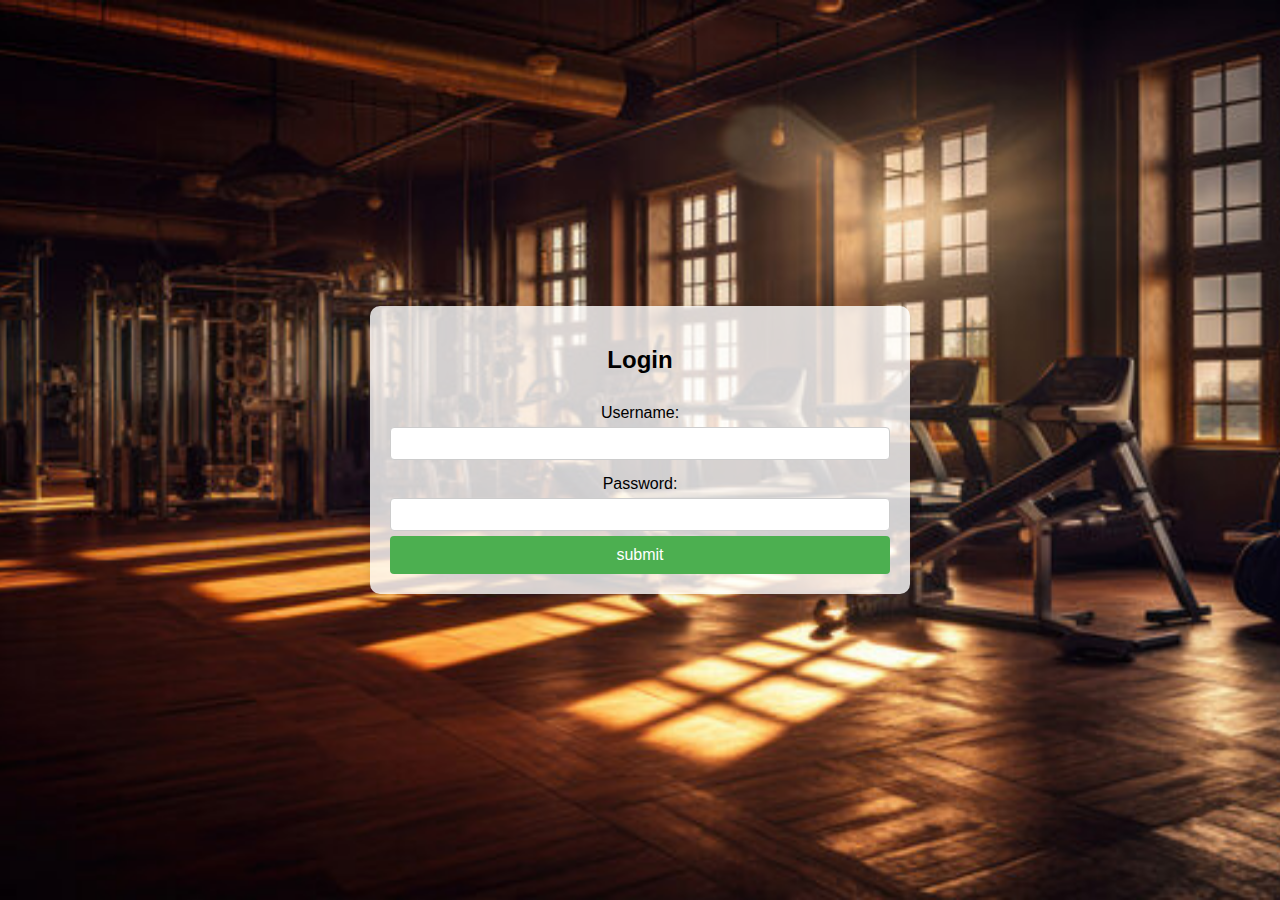
<file: gymWebsite/index.html>
<!DOCTYPE html>
<html lang="en">

<head>
    <meta charset="UTF-8">
    <meta name="viewport" content="width=device-width, initial-scale=1.0">
    <link rel="stylesheet" href="styles.css">
    <title>Gym Website Login</title>
</head>

<body>

    <div class="container">
        <form action="home.html" method="get">
            <h2>Login</h2>
            <label for="username">Username:</label>
            <input type="text" id="username" name="username" required>

            <label for="password">Password:</label>
            <input type="password" id="password" name="password" required>

            <button>submit</button>
        </form>
    </div>

</body>

</html>
</file>
<file: gymWebsite/styles.css>
body {
    margin: 0;
    padding: 0;
    font-family: Arial, sans-serif;
    background-image: url('bgimg.jpg');
    background-size: cover;
    background-position: center;
    height: 100vh;
    display: flex;
    align-items: center;
    justify-content: center;
}

.container {
    background: rgba(255, 255, 255, 0.8);
    padding: 20px;
    border-radius: 10px;
    box-shadow: 0 0 10px rgba(0, 0, 0, 0.1);
    text-align: center;
    min-width: 500px;
}

form {
    display: flex;
    flex-direction: column;
}

label {
    margin-top: 10px;
}

input {
    padding: 8px;
    margin: 5px 0;
    border: 1px solid #ccc;
    border-radius: 4px;
}

button {
    background-color: #4CAF50;
    color: white;
    padding: 10px;
    border: none;
    border-radius: 4px;
    cursor: pointer;
    font-size: 16px;
}

button:hover {
    background-color: #45a049;
}
</file>
